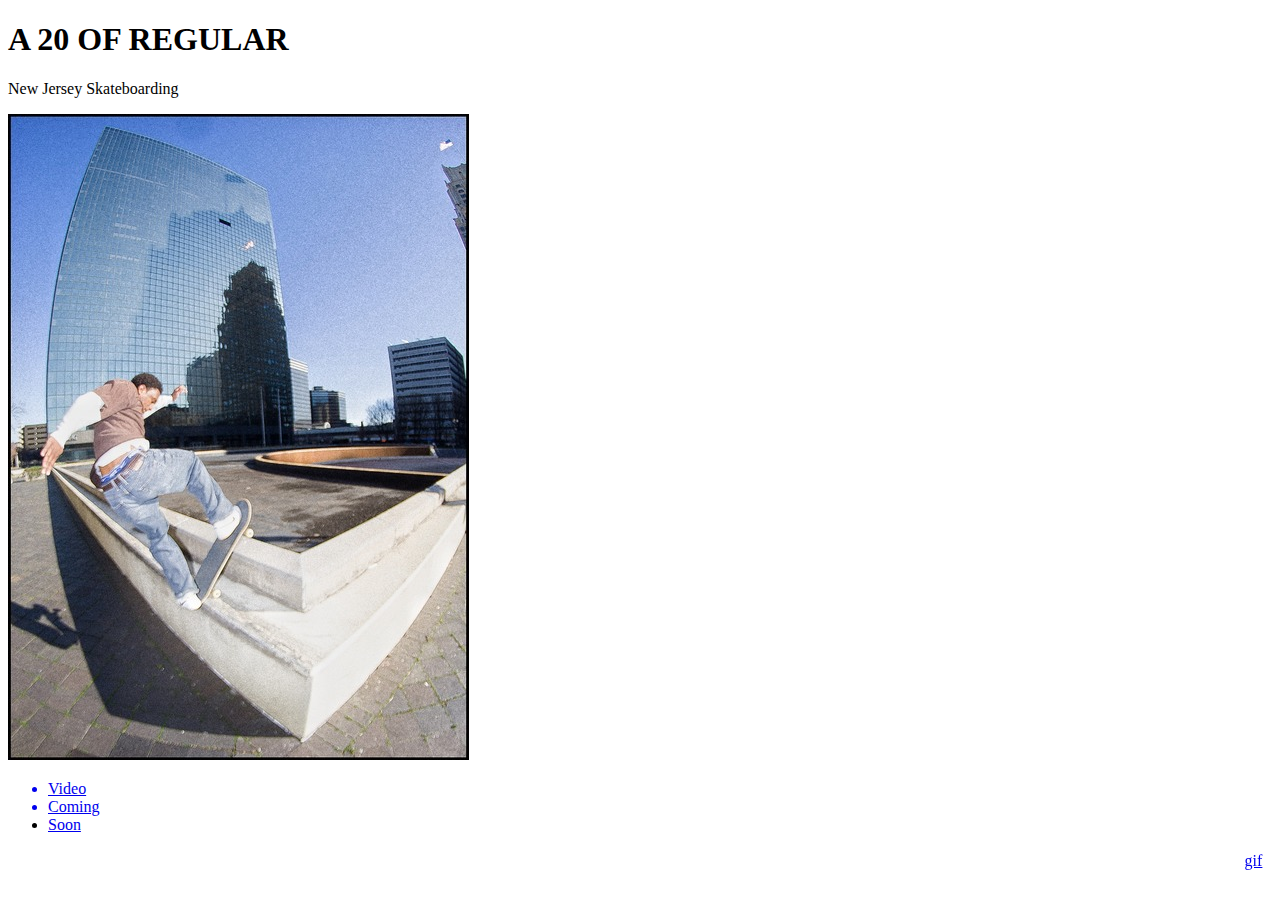
<file: index.html>
<!DOCTYPE html>
<html>

 <head>

       <style type ="text/css" >
   .footer{ 
       position: fixed;     
       text-align: right;    
       bottom: 30px; 
       width: 98%;
       
       </style>

   <head>
  
  <body>


<h1>A 20 OF REGULAR</h1>

<p>New Jersey Skateboarding

<a href=https://a20ofregular.com/promo> </p>


<img src="/ant1.jpg">



<ul>
<li>Video</li>
  <li>Coming</li>
 <li><a href="https://a20ofregular.com/secretpromo">Soon</a></li>
</ul>


<div class="footer"
     <footer>
   
   <a href="https://a20ofregular.com/gif1">              gif</a>
    

  </body>

</html>
</file>
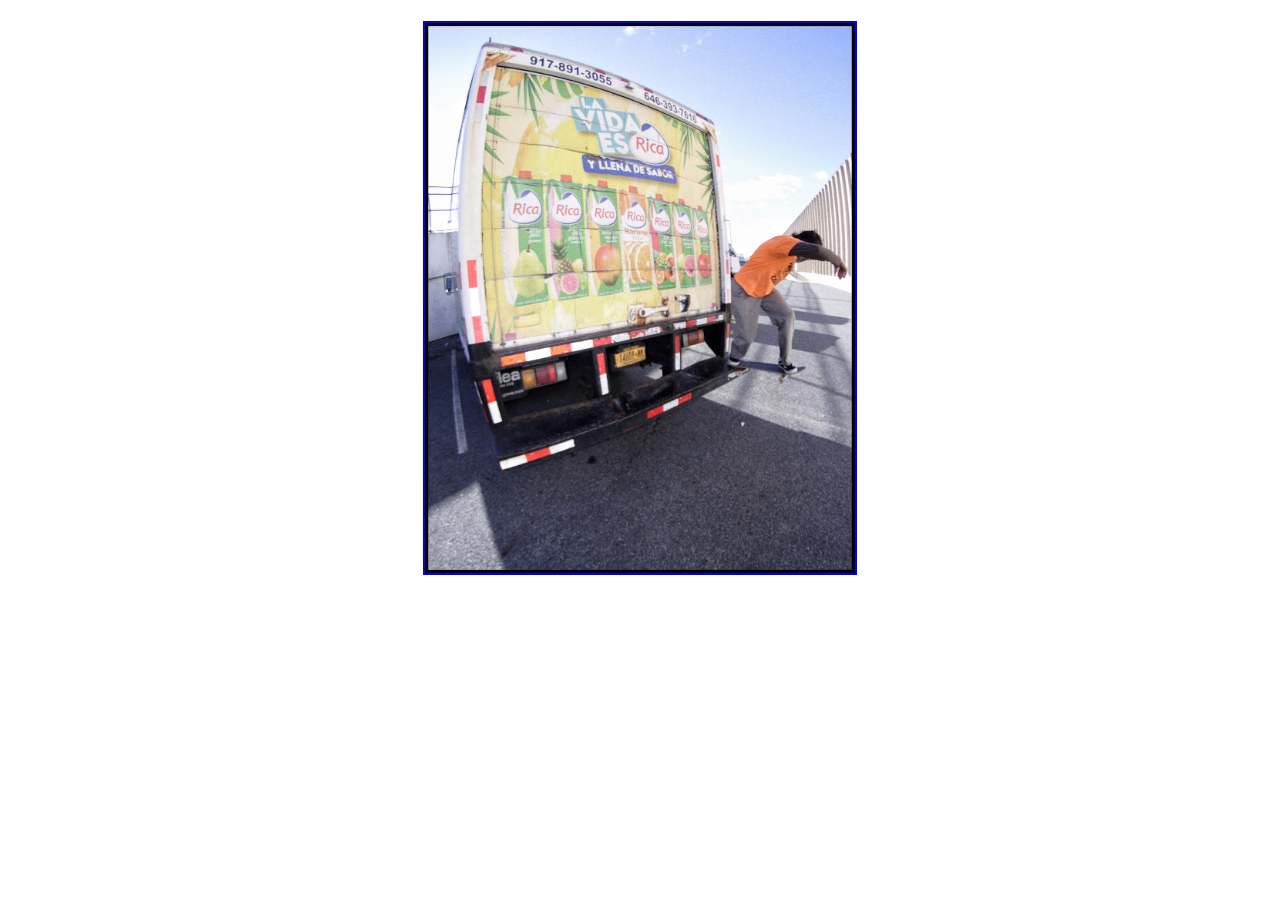
<file: gallery2.html>
<!DOCTYPE html>
<html>
  <head>
    <meta charset="UTF-8">
    <meta name="viewport" content="width=device-width, initial-scale=1.0">
      
    
    <title></title>
    <!-- The style.css file allows you to change the look of your web pages.
         If you include the next line in all your web pages, they will all share the same look.
         This makes it easier to make new pages for your site. -->
    <link href="/style.css" rel="stylesheet" type="text/css" media="all">
  </head>
 
    <a href=https://a20ofregular.com/gallery3> </p>

        
         <body>
    <h1></h1>
      


<center><img src="kev1.jpeg"width="34%" 
     height="34%" border="2" <center> 
     
 
  </body>
  <h1></h1>
</html>
</file>
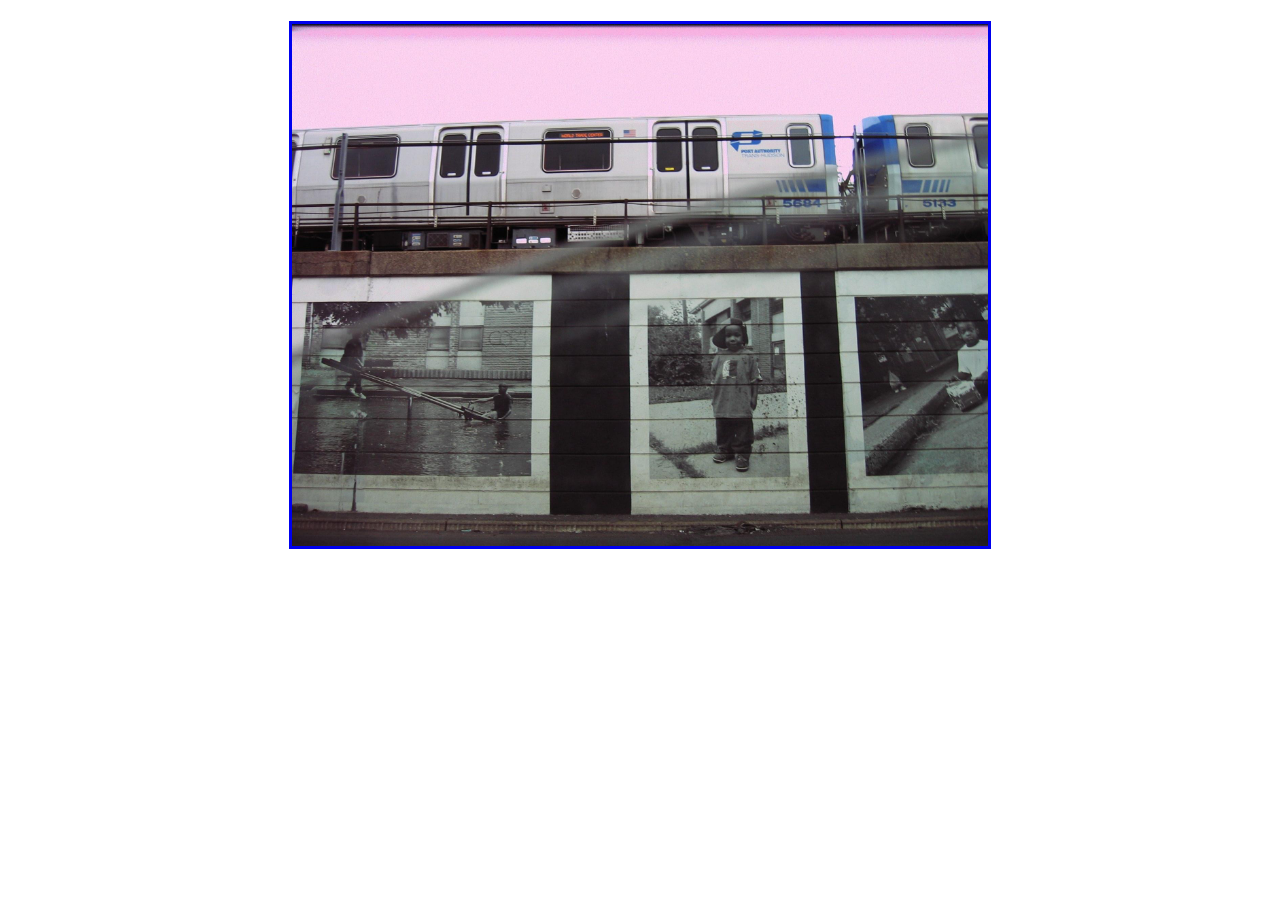
<file: gallery3.html>
<!DOCTYPE html>
<html>
  <head>
    <meta charset="UTF-8">
    <meta name="viewport" content="width=device-width, initial-scale=1.0">
      
    
    <title></title>
    <!-- The style.css file allows you to change the look of your web pages.
         If you include the next line in all your web pages, they will all share the same look.
         This makes it easier to make new pages for your site. -->
    <link href="/style.css" rel="stylesheet" type="text/css" media="all">
  </head>
 
    <a href=https://a20ofregular.com/gallery4> </p>

        
         <body>
    <h1></h1>
      


<center><img src="nork.jpeg"width="55%" 
     height="55%" border="3" <center> 
     
 
  </body>
  <h1></h1>
</html>
</file>
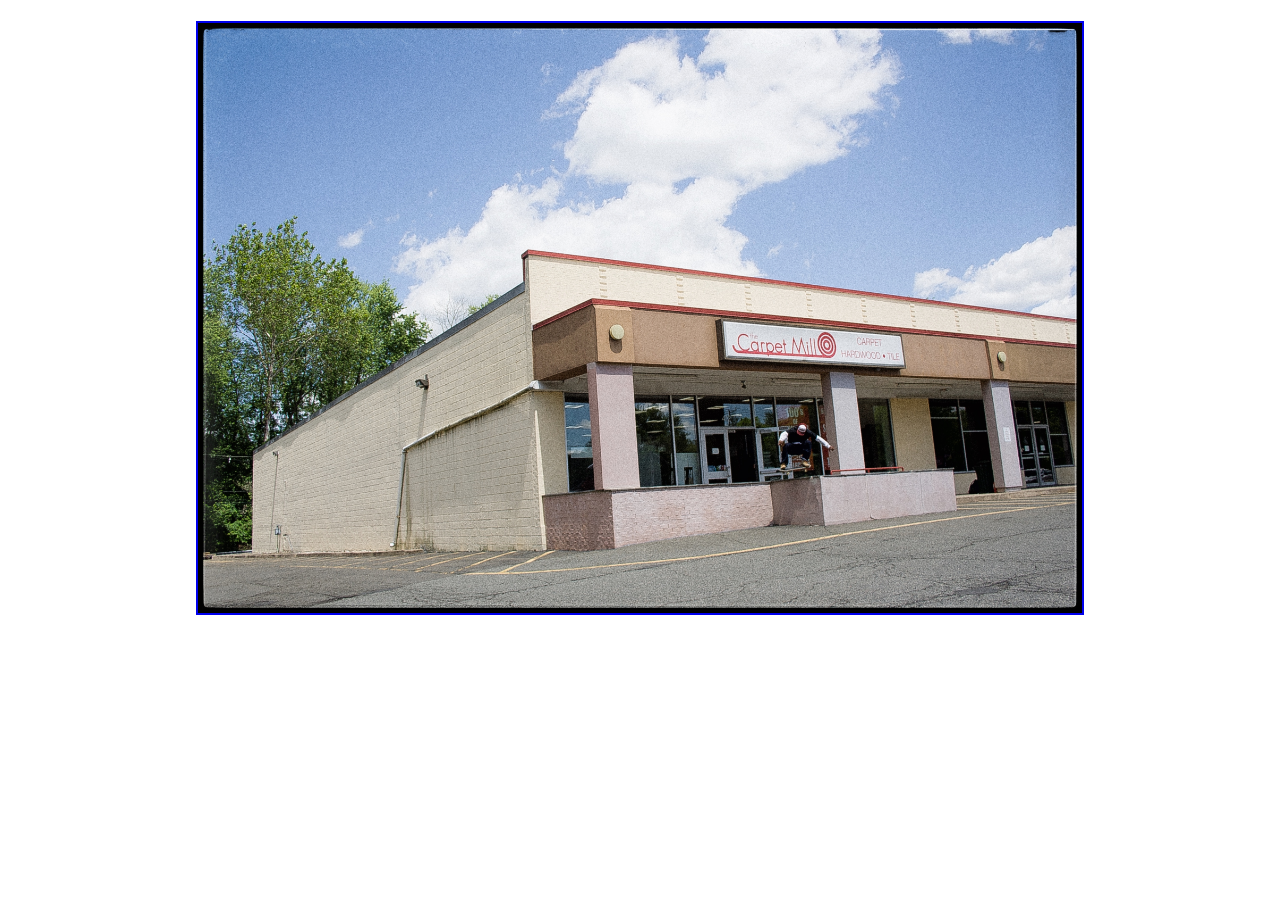
<file: gallery7.html>
<!DOCTYPE html>
<html>
  <head>
    <meta charset="UTF-8">
    <meta name="viewport" content="width=device-width, initial-scale=1.0">
      
    
    <title></title>
    <!-- The style.css file allows you to change the look of your web pages.
         If you include the next line in all your web pages, they will all share the same look.
         This makes it easier to make new pages for your site. -->
    <link href="/style.css" rel="stylesheet" type="text/css" media="all">
  </head>
 
    <a href=https://a20ofregular.com/gallery8> </p>

        
         <body>
    <h1></h1>
      


<center><img src="AntOlliebumptowall.jpg"width="70%" 
     height="34%" border="2" <center> 
     
 
  </body>
  <h1></h1>
</html>
</file>
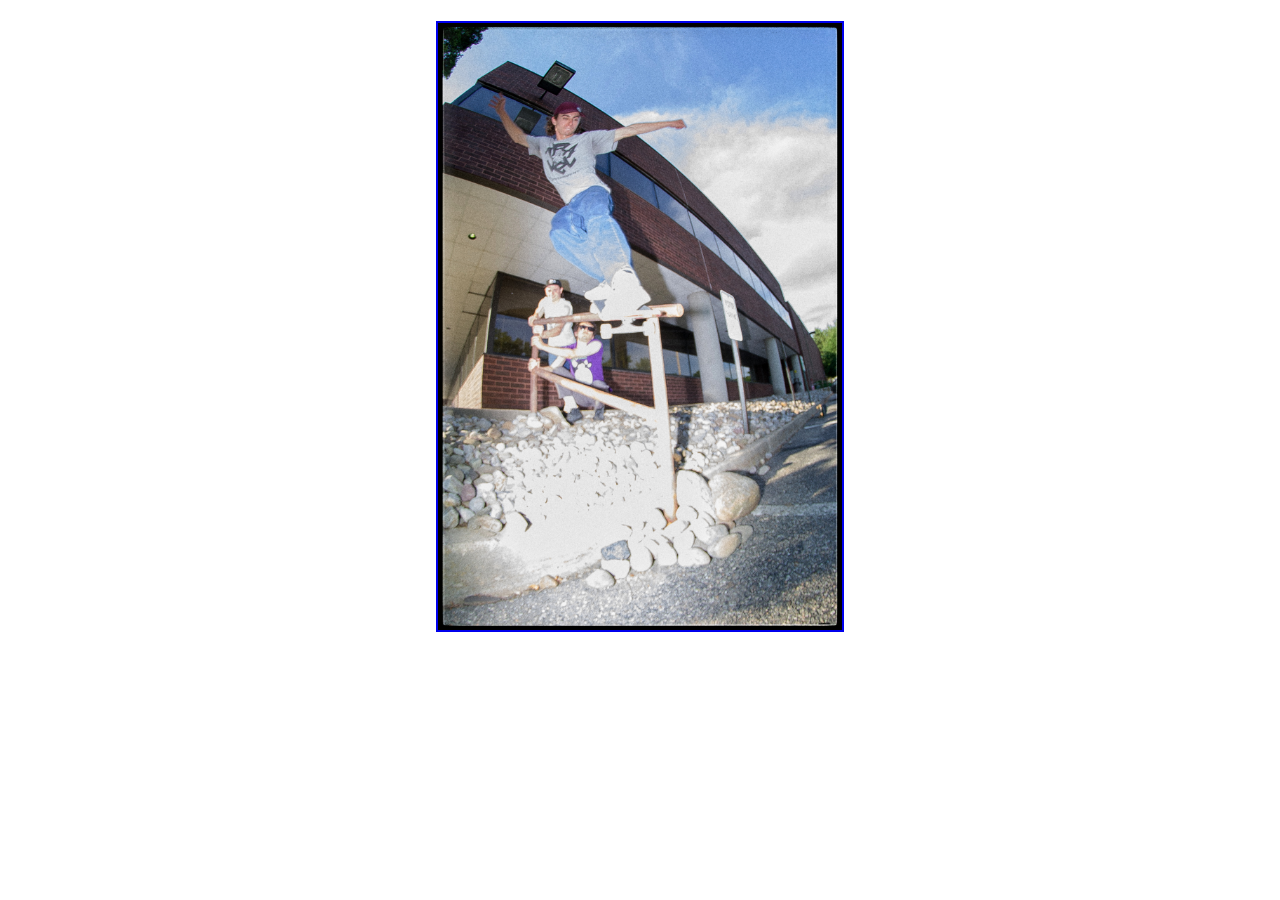
<file: gallery9.html>
<!DOCTYPE html>
<html>
  <head>
    <meta charset="UTF-8">
    <meta name="viewport" content="width=device-width, initial-scale=1.0">
      
    
    <title></title>
    <!-- The style.css file allows you to change the look of your web pages.
         If you include the next line in all your web pages, they will all share the same look.
         This makes it easier to make new pages for your site. -->
    <link href="/style.css" rel="stylesheet" type="text/css" media="all">
  </head>
 
    <a href=https://a20ofregular.com> </p>

        
         <body>
    <h1></h1>
      


<center><img src="garretbsmith.jpg"width="32%" 
     height="34%" border="2" <center> 
     
 
  </body>
  <h1></h1>
</html>
</file>
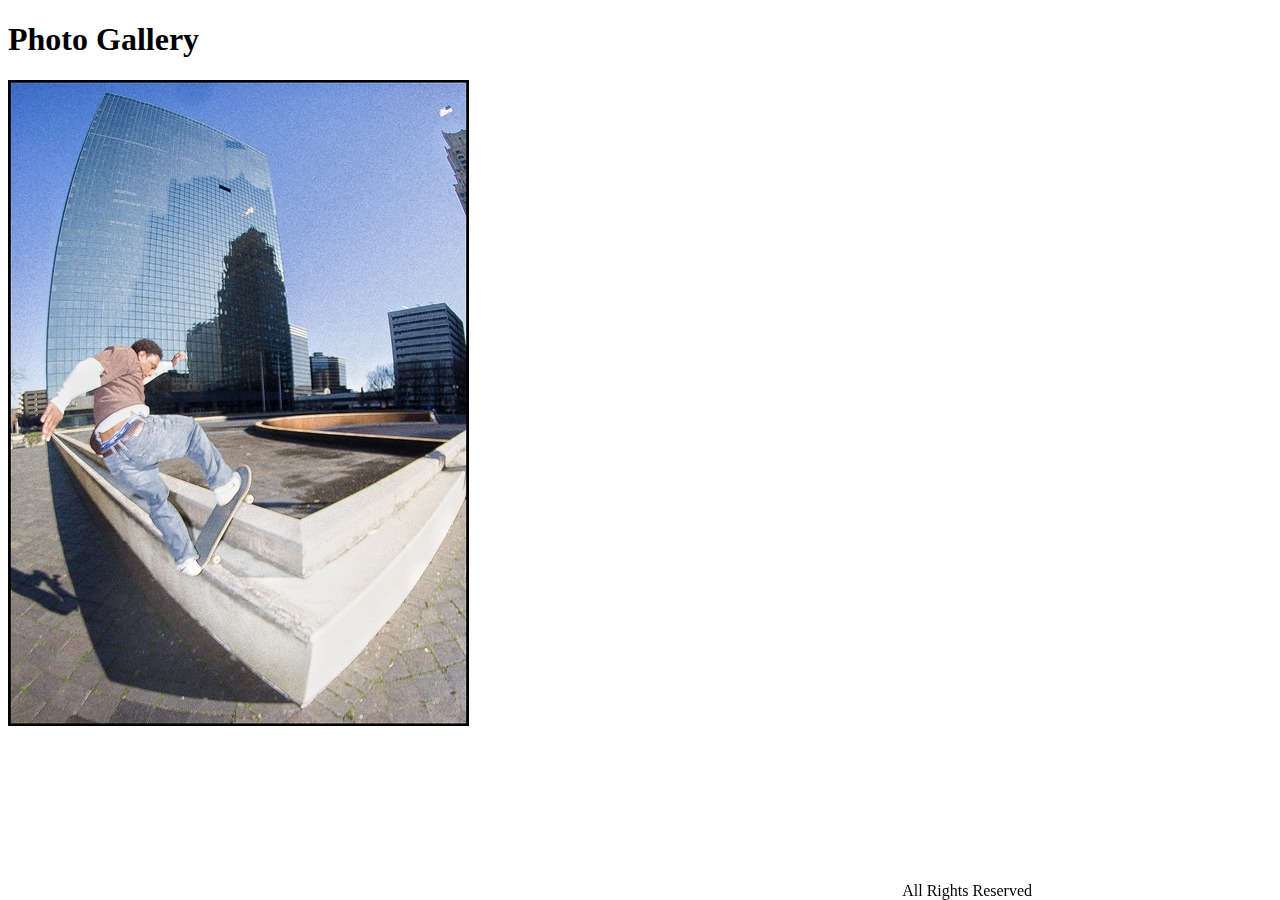
<file: photogallery.html>
<!DOCTYPE html>
<html>
  <head>
   
   
   <style type ="text/css" >
   .footer{ 
       position: fixed;     
       text-align: right;    
       bottom: 0px; 
       width: 80%;
       
       </style>
       
    <meta charset="UTF-8">
    <meta name="viewport" content="width=device-width, initial-scale=1.0">
    <title></title>
    <!-- The style.css file allows you to change the look of your web pages.
         If you include the next line in all your web pages, they will all share the same look.
         This makes it easier to make new pages for your site. -->
    <link href="/style.css" rel="stylesheet" type="text/css" media="all">
  </head>
  <body>
    <h1>Photo Gallery</h1>

<img src="/ant1.jpg">

     
     <div class="footer">All Rights Reserved</div>
</body>


</html>
</file>
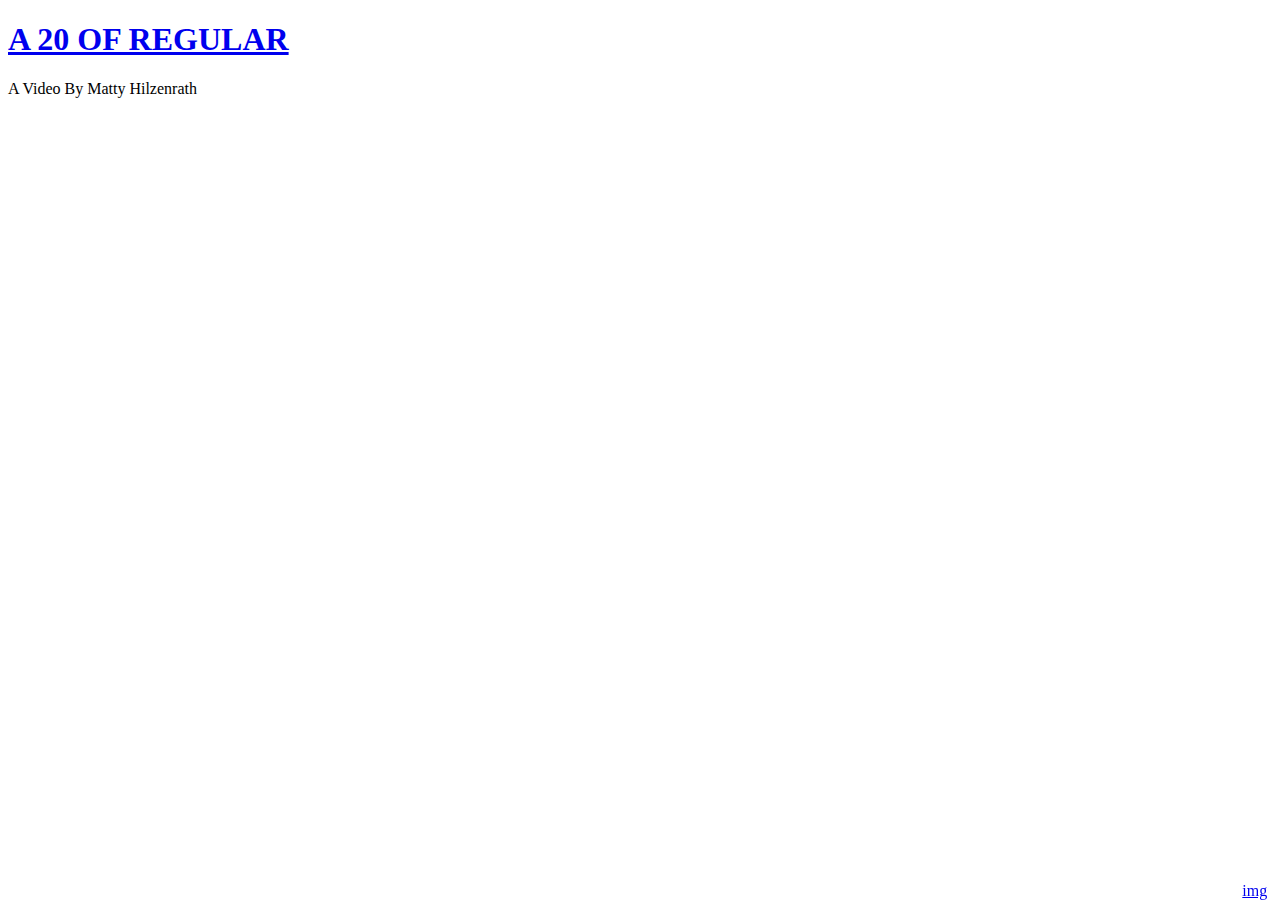
<file: promo.html>
<!DOCTYPE html>
<html>
  <head>
    <meta charset="UTF-8">
    <meta name="viewport" content="width=device-width, initial-scale=1.0">
   
       <style type ="text/css" >
   .footer{ 
       position: fixed;     
       text-align: right;    
       bottom: 0px; 
       width: 98%;
       
       </style>
       
       
    <style>
      .video-container {
        display: flex;
        justify-content: center;
        margin: 20px 0;
      }
      
    </style>
  </head>
  <body>
    <h1><a href="https://a20ofregular.com/">A 20 OF REGULAR</a></h1>
    <p>A Video By Matty Hilzenrath</p>
  
  
    <div class="video-container">
      <iframe width="600" height="440" src="https://www.youtube.com/embed/MB_pQ1wYZz0" frameborder="0" allow="accelerometer; autoplay; encrypted-media; gyroscope; picture-in-picture" allowfullscreen></iframe>
      
      
          
    
    
    <div class="footer"
     <footer>
   
   <a href="https://a20ofregular.com/gallery1">              img</a>
  
     
    
    
  </body>
</html>
</file>
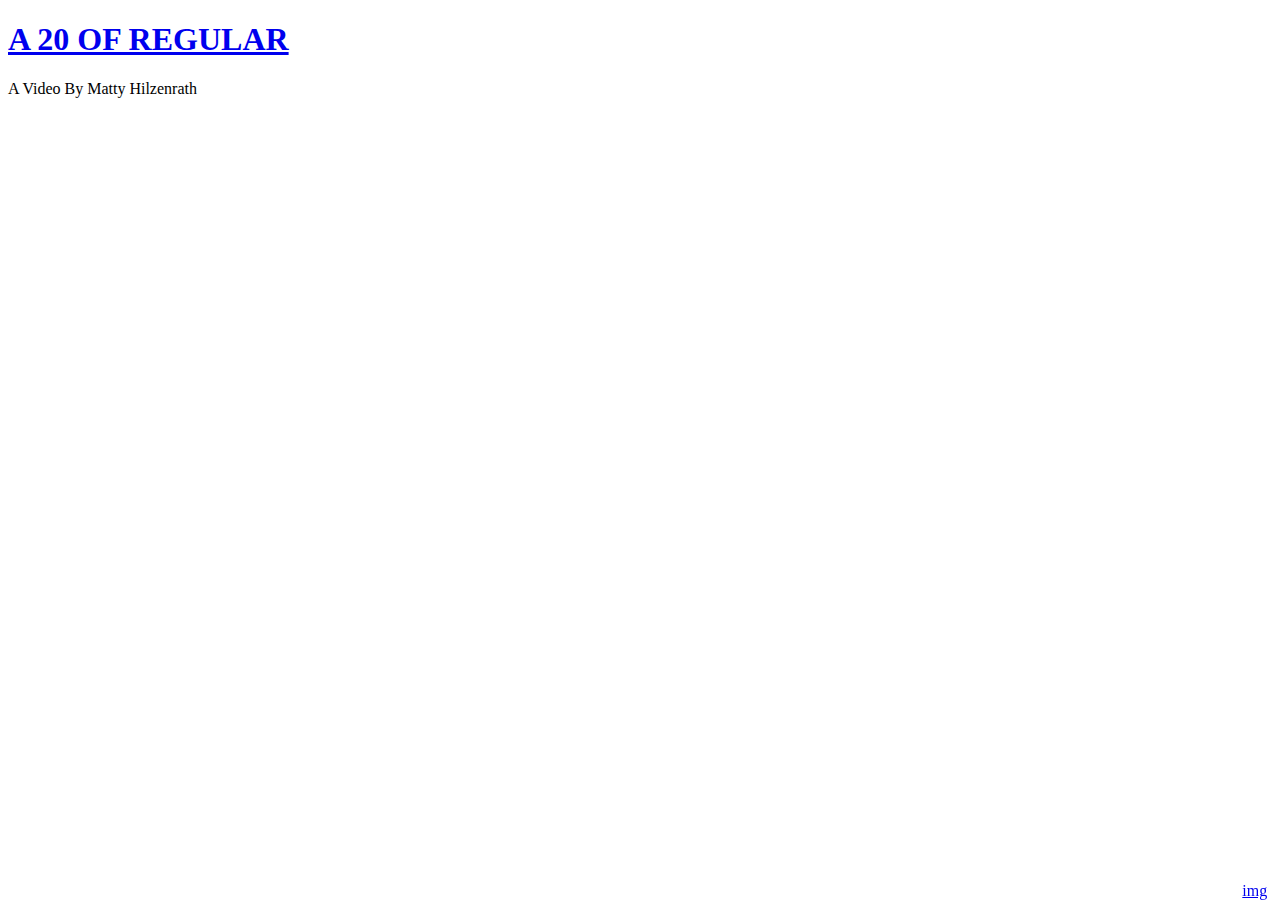
<file: secretpromo.html>
<!DOCTYPE html>
<html>
  <head>
    <meta charset="UTF-8">
    <meta name="viewport" content="width=device-width, initial-scale=1.0">
       
       <style type ="text/css" >
   .footer{ 
       position: fixed;     
       text-align: right;    
       bottom: 0px; 
       width: 98%;
       
       </style>
       
    
    <style>
      .video-container {
        display: flex;
        justify-content: center;
        margin: 20px 0;
      }
    </style>
  </head>
  <body>
  
   <h1><a href="https://a20ofregular.com">A 20 OF REGULAR</a></h1>
    <p>A Video By Matty Hilzenrath</p>
     
       
   <div class="video-container">
  <iframe width="600" height="440" src="https://www.youtube.com/embed/Ib2QDEZJDDY?" frameborder="0" allow="accelerometer; encrypted-media; gyroscope; picture-in-picture" allowfullscreen></iframe>
  

  
    
    
    
    <div class="footer"
     <footer>
   
   <a href="https://a20ofregular.com/gallery5">              img</a>
  
     
    

   
  </body>
</html>
</file>
<file: style.css>
/* CSS is how you can add style to your website, such as colors, fonts, and positioning of your
   HTML content. To learn how to do something, just try searching Google for questions like
   "how to change link color." */

body {
  background-color: white;
  color: black;
  font-family: Verdana;
}
</file>
